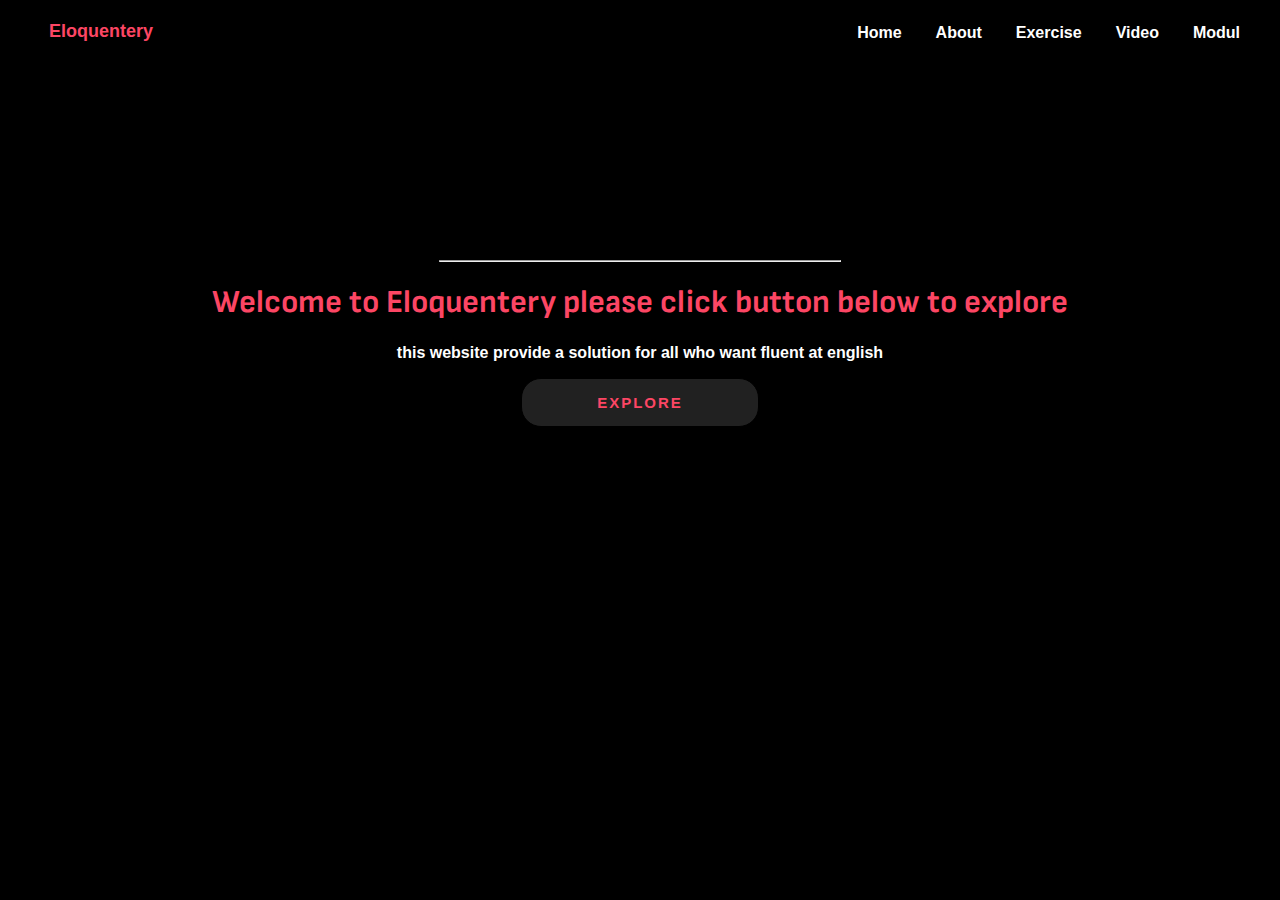
<file: index.html>
<!DOCTYPE html>
<html lang="en">

<head>
    <meta charset="UTF-8">
    <meta http-equiv="X-UA-Compatible" content="IE=edge">
    <meta name="viewport" content="width=device-width, initial-scale=1.0">
    <title>Eloque</title>
    <link rel="stylesheet" href="master.css">
    <link rel="preconnect" href="https://fonts.googleapis.com">
    <link rel="preconnect" href="https://fonts.gstatic.com" crossorigin>
    <link href="https://fonts.googleapis.com/css2?family=Sofia+Sans&display=swap" rel="stylesheet">
</head>

<body>


    <div class="container">
        <ul class="container-ul">
            <li class="list"><a href="index.html">Home</a> </li>
            <li class="list"><a href="about.html">About</a></li>
            <li class="list"><a>Exercise</a></li>
            <li class="list"><a>Video</a></li>
            <li class="list-modul"><a>Modul</a></li>
        </ul>
    </div>

    <div class="logo-image">
        <ul class="ul-logo">
            <li class="list-logo">
                Eloquentery
            </li>
        </ul>
    </div>



    <!-- <div class="card">
        <div class="card__content">
        </div>
    </div> -->

    <div class="container-content">

        <hr class="hr-content">
        <h1 class="h1-content">Welcome to Eloquentery please click button below to explore</h1>
        <p class="p-content">this website provide a solution for all who want fluent at english</p>
        <a href="selectpage.html">
            <div class="container-btn">
                <button class="button-landingpage">
                    <span></span>
                    <span></span>
                    <span></span>
                    <span></span> Explore
                </button>
        </a>
    </div>

    </div>




</body>

</html>
</file>
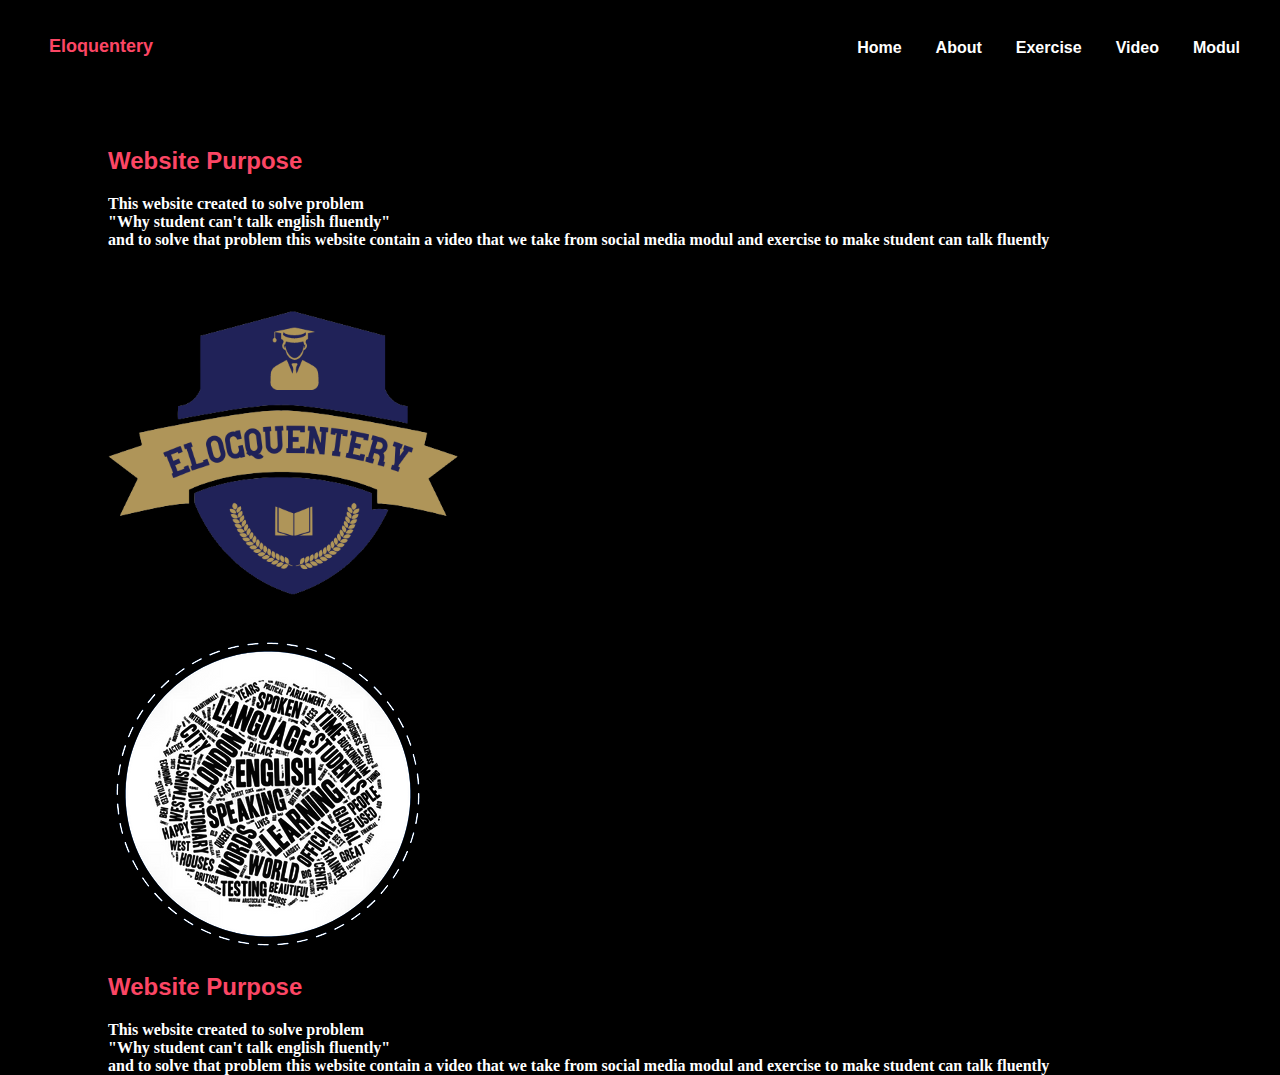
<file: about.html>
<!DOCTYPE html>
<html lang="en">

<head>
    <meta charset="UTF-8">
    <meta http-equiv="X-UA-Compatible" content="IE=edge">
    <meta name="viewport" content="width=device-width, initial-scale=1.0">
    <title>Eloquentery</title>
    <link rel="stylesheet" href="about.css">
    <link rel="preconnect" href="https://fonts.googleapis.com">
    <link rel="preconnect" href="https://fonts.gstatic.com" crossorigin>
    <link href="https://fonts.googleapis.com/css2?family=Sofia+Sans&display=swap" rel="stylesheet">
    <link href="https://cdn.jsdelivr.net/npm/bootstrap@5.3.0-alpha1/dist/css/bootstrap.min.css" rel="stylesheet"
        integrity="sha384-GLhlTQ8iRABdZLl6O3oVMWSktQOp6b7In1Zl3/Jr59b6EGGoI1aFkw7cmDA6j6gD" crossorigin="anonymous">

</head>

<body>
    <div class="ctnr">
        <ul class="ctnr-ul">
            <li class="list"><a href="index.html">Home</a> </li>
            <li class="list"><a>About</a></li>
            <li class="list"><a>Exercise</a></li>
            <li class="list"><a>Video</a></li>
            <li class="list-modul"><a>Modul</a></li>
        </ul>
    </div>

    <div class="logo-image">
        <ul class="ul-logo">
            <li class="list-logo">
                Eloquentery
            </li>
        </ul>
    </div>


    <div class="jumbotron-1" style="height:600px ; position: absolute; margin-top: 50px; padding-left: 100px">
        <div class="container">
            <div class="row pt-5">
                <div class="col-sm-6 pb-3">
                    <div>
                        <h2 class="display-5 pt-5"
                            style="font-family: 'Georgia', sans-serif ; color: rgb(252, 70, 100);">
                            Website Purpose</h2>
                        <p class="lead">
                            This website created to solve problem<br>
                            "Why student can't talk english fluently"<br>
                            and to solve that problem this website contain a video that we take from social media modul
                            and exercise to make student can talk fluently</p>
                    </div>
                </div>
                <div class="col-sm-6 text-end">
                    <img src="img/ing4.png" style="width: 350px; padding-top: 15px; height: 350px;">
                </div>
            </div>
        </div>
        <div class="container pt-5">
            <div class="row pt-5">
                <div class="col-sm-6 pb-3">
                    <div>
                        <img src="img/ing5.png">
                    </div>
                </div>
                <div class="col-sm-6 text-center">
                    <h2 class="display-5 pt-5"
                            style="font-family: 'Georgia', sans-serif ; color: rgb(252, 70, 100);">
                            Website Purpose</h2>
                        <p class="lead">
                            This website created to solve problem<br>
                            "Why student can't talk english fluently"<br>
                            and to solve that problem this website contain a video that we take from social media modul
                            and exercise to make student can talk fluently</p>
                </div>
            </div>
        </div>


    </div>
    </div>

    <script src="https://cdn.jsdelivr.net/npm/bootstrap@5.3.0-alpha1/dist/js/bootstrap.bundle.min.js"
        integrity="sha384-w76AqPfDkMBDXo30jS1Sgez6pr3x5MlQ1ZAGC+nuZB+EYdgRZgiwxhTBTkF7CXvN"
        crossorigin="anonymous"></script>

</body>
</file>
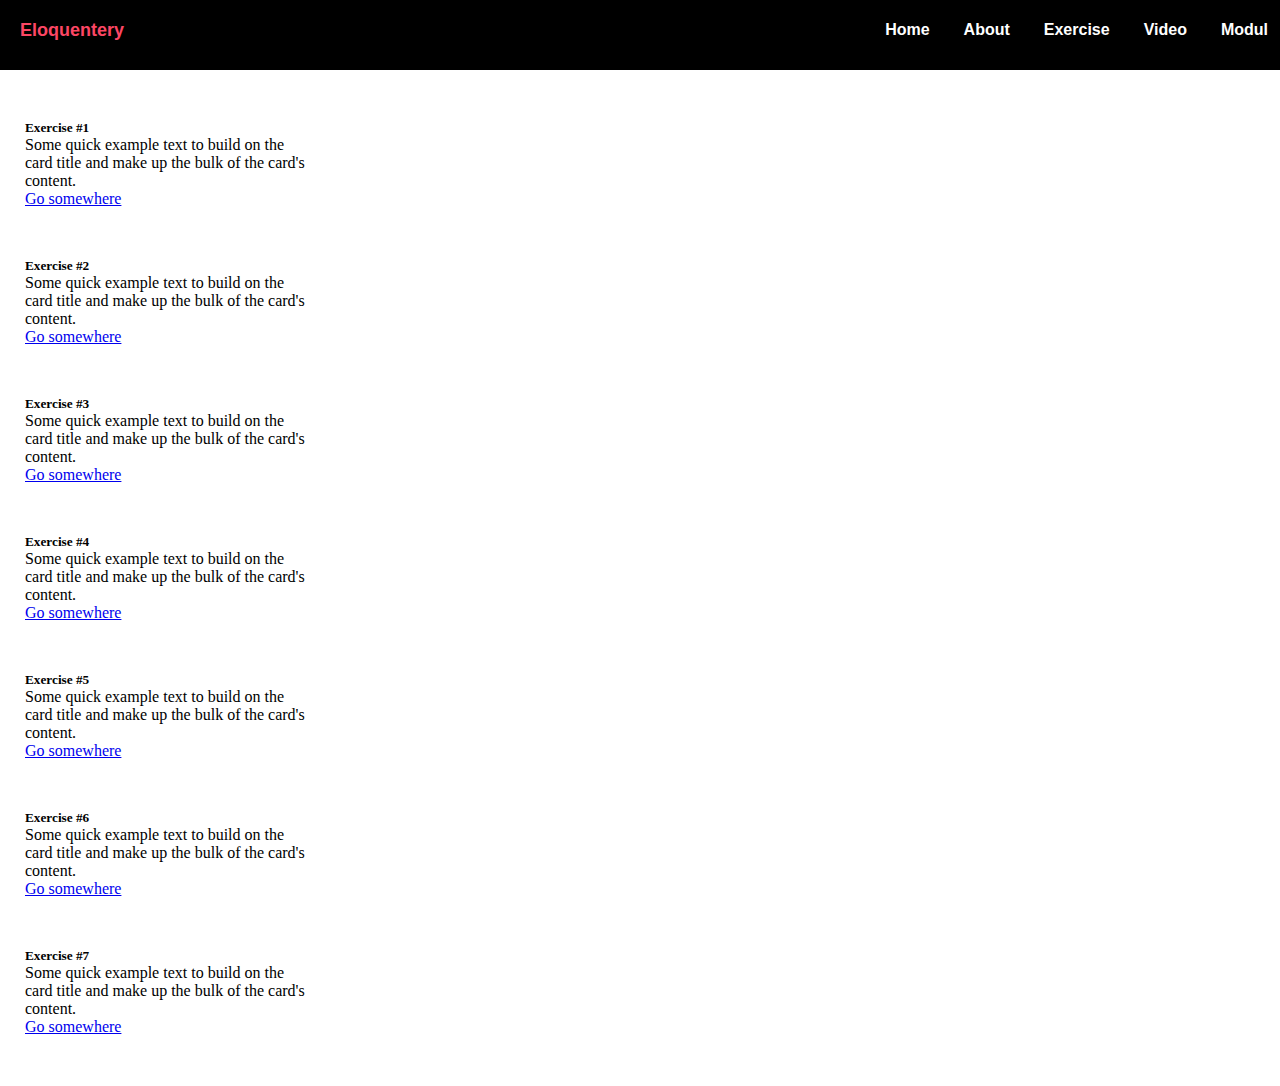
<file: exercise.html>
<!DOCTYPE html>
<html lang="en">

<head>
    <meta charset="UTF-8">
    <meta http-equiv="X-UA-Compatible" content="IE=edge">
    <meta name="viewport" content="width=device-width, initial-scale=1.0">
    <title>Eloquentery</title>
    <link rel="stylesheet" href="exercise.css">
    <link rel="preconnect" href="https://fonts.googleapis.com">
    <link rel="preconnect" href="https://fonts.gstatic.com" crossorigin>
    <link href="https://fonts.googleapis.com/css2?family=Sofia+Sans&display=swap" rel="stylesheet">
    <link href="https://cdn.jsdelivr.net/npm/bootstrap@5.3.0-alpha1/dist/css/bootstrap.min.css" rel="stylesheet"
        integrity="sha384-GLhlTQ8iRABdZLl6O3oVMWSktQOp6b7In1Zl3/Jr59b6EGGoI1aFkw7cmDA6j6gD" crossorigin="anonymous">
</head>

<body>

    <nav>
        <li class="list-logo">Eloquentery</li>
        <ul class="container-ul">
            <li class="list"><a href="index.html">Home</a> </li>
            <li class="list"><a>About</a></li>
            <li class="list"><a>Exercise</a></li>
            <li class="list"><a>Video</a></li>
            <li class="list"><a>Modul</a></li>
        </ul>
    </nav>

    <div class="jumbotron">
        <div class="container">
            <div class="row">
                <div class="col-12 col-sm-6 col-lg-4 d-flex justify-content-center">
                    <div class="card" style="width: 18rem;">
                        <div class="card-body">
                            <h5 class="card-title">Exercise #1 </h5>
                            <p class="card-text">Some quick example text to build on the card title and make up the bulk
                                of the card's content.</p>
                            <a href="#" class="btn btn-primary">Go somewhere</a>
                        </div>
                    </div>
                </div>
                <div class="col-12 col-sm-6 col-lg-4 d-flex justify-content-center">
                    <div class="card" style="width: 18rem;">
                        <div class="card-body">
                            <h5 class="card-title">Exercise #2</h5>
                            <p class="card-text">Some quick example text to build on the card title and make up the bulk
                                of the card's content.</p>
                            <a href="#" class="btn btn-primary">Go somewhere</a>
                        </div>
                    </div>
                </div>
                <div class="col-12 col-sm-6 col-lg-4 d-flex justify-content-center">
                    <div class="card" style="width: 18rem;">
                        <div class="card-body">
                            <h5 class="card-title">Exercise #3</h5>
                            <p class="card-text">Some quick example text to build on the card title and make up the bulk
                                of the card's content.</p>
                            <a href="#" class="btn btn-primary">Go somewhere</a>
                        </div>
                    </div>
                </div>
                <div class="col-12 col-sm-6 col-lg-4 d-flex justify-content-center">
                    <div class="card" style="width: 18rem;">
                        <div class="card-body">
                            <h5 class="card-title">Exercise #4</h5>
                            <p class="card-text">Some quick example text to build on the card title and make up the bulk
                                of the card's content.</p>
                            <a href="#" class="btn btn-primary">Go somewhere</a>
                        </div>
                    </div>
                </div>
                <div class="col-12 col-sm-6 col-lg-4 d-flex justify-content-center">
                    <div class="card" style="width: 18rem;">
                        <div class="card-body">
                            <h5 class="card-title">Exercise #5</h5>
                            <p class="card-text">Some quick example text to build on the card title and make up the bulk
                                of the card's content.</p>
                            <a href="#" class="btn btn-primary">Go somewhere</a>
                        </div>
                    </div>
                </div>
                <div class="col-12 col-sm-6 col-lg-4 d-flex justify-content-center">
                    <div class="card" style="width: 18rem;">
                        <div class="card-body">
                            <h5 class="card-title">Exercise #6</h5>
                            <p class="card-text">Some quick example text to build on the card title and make up the bulk
                                of the card's content.</p>
                            <a href="#" class="btn btn-primary">Go somewhere</a>
                        </div>
                    </div>
                </div>
                <div class="col-12 col-sm-6 col-lg-4 d-flex justify-content-center">
                    <div class="card" style="width: 18rem;">
                        <div class="card-body">
                            <h5 class="card-title">Exercise #7</h5>
                            <p class="card-text">Some quick example text to build on the card title and make up the bulk
                                of the card's content.</p>
                            <a href="#" class="btn btn-primary">Go somewhere</a>
                        </div>
                    </div>
                </div>
            </div>
        </div>
    </div>

    <script src="https://cdn.jsdelivr.net/npm/bootstrap@5.3.0-alpha1/dist/js/bootstrap.bundle.min.js"
        integrity="sha384-w76AqPfDkMBDXo30jS1Sgez6pr3x5MlQ1ZAGC+nuZB+EYdgRZgiwxhTBTkF7CXvN"
        crossorigin="anonymous"></script>
</body>
</file>
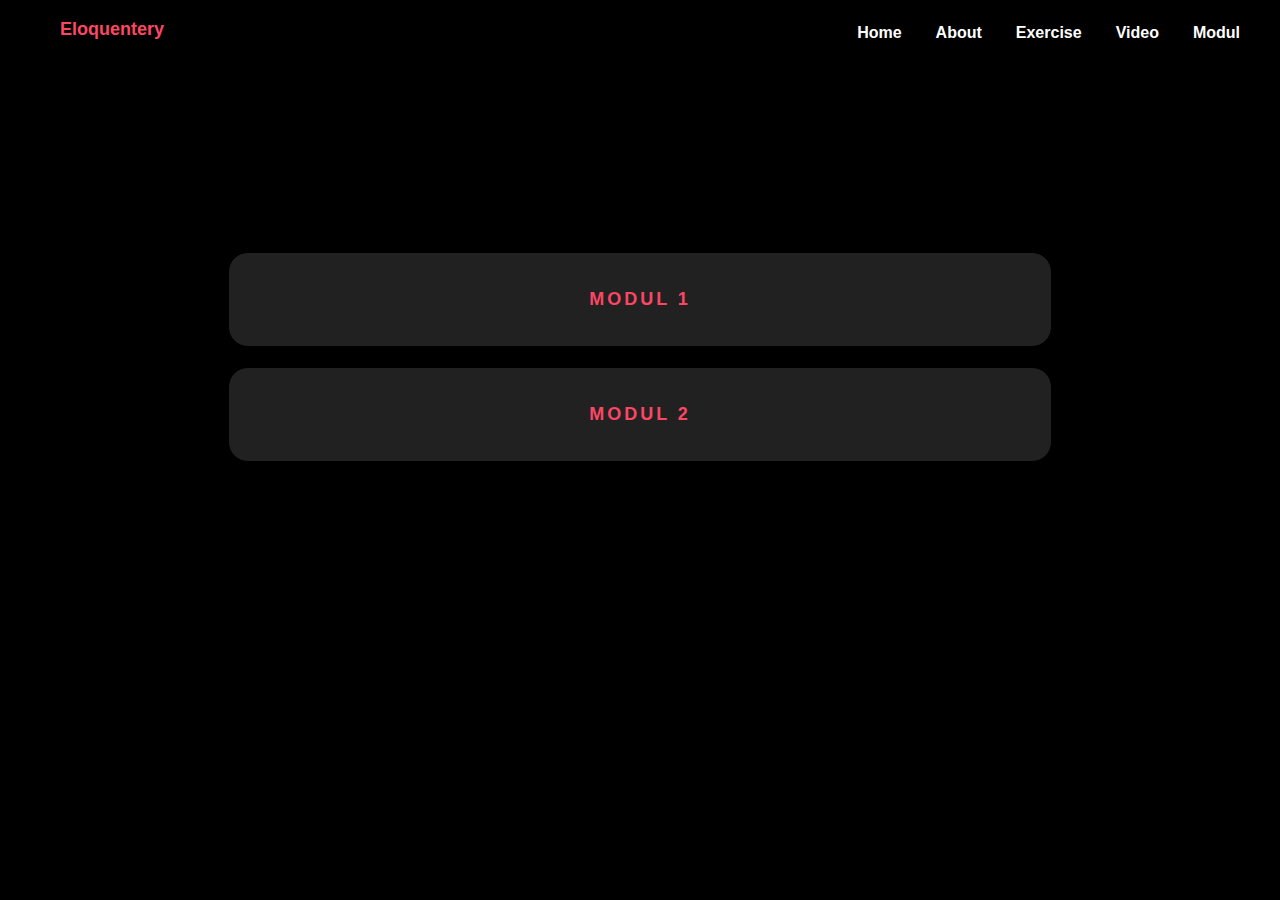
<file: modulselect.html>
<!DOCTYPE html>
<html lang="en">

<head>
    <meta charset="UTF-8">
    <meta http-equiv="X-UA-Compatible" content="IE=edge">
    <meta name="viewport" content="width=device-width, initial-scale=1.0">
    <title>Eloquentery</title>
    <link rel="stylesheet" href="modulselect.css">
    <link rel="preconnect" href="https://fonts.googleapis.com">
    <link rel="preconnect" href="https://fonts.gstatic.com" crossorigin>
    <link href="https://fonts.googleapis.com/css2?family=Sofia+Sans&display=swap" rel="stylesheet">
</head>

<body>
    <div class="container">
        <ul class="container-ul">
            <li class="list"><a href="index.html">Home</a> </li>
            <li class="list"><a>About</a></li>
            <li class="list"><a>Exercise</a></li>
            <li class="list"><a>Video</a></li>
            <li class="list-modul"><a>Modul</a></li>
        </ul>
    </div>

    <div class="logo-image">
        <ul class="ul-logo">
            <li class="list-logo">
                Eloquentery
            </li>
        </ul>
    </div>


    <div class="container-slct1">
        <a href="modul1.html" class="btn-lapis">
            <button class="button-selectmodul">
                <span></span>
                <span></span>
                <span></span>
                <span></span> Modul 1
            </button>
        </a>
    </div>
    <div class="container-slct2">
        <a href="modul2.html" class="btn-lapis">
            <button class="button-selectmodul">
                <span></span>
                <span></span>
                <span></span>
                <span></span> Modul 2
            </button>
        </a>
    </div>
</body>

</html>
</file>
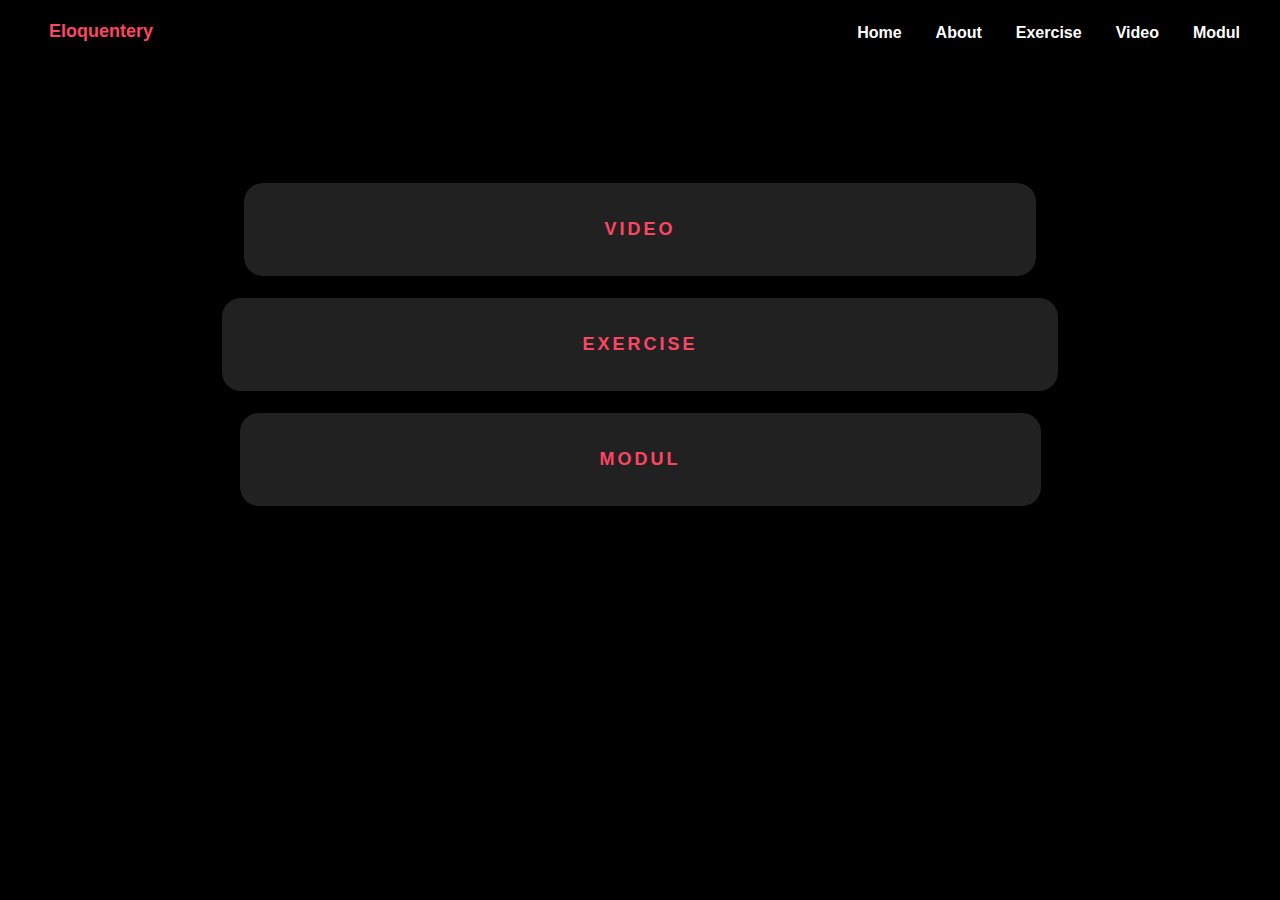
<file: selectpage.html>
<!DOCTYPE html>
<html lang="en">

<head>
    <meta charset="UTF-8">
    <meta http-equiv="X-UA-Compatible" content="IE=edge">
    <meta name="viewport" content="width=device-width, initial-scale=1.0">
    <title>Eloquentery</title>
    <link rel="stylesheet" href="master.css">
    <link rel="preconnect" href="https://fonts.googleapis.com">
    <link rel="preconnect" href="https://fonts.gstatic.com" crossorigin>
    <link href="https://fonts.googleapis.com/css2?family=Sofia+Sans&display=swap" rel="stylesheet">
</head>

<body>
    <div class="container">
        <ul class="container-ul">
            <li class="list"><a href="index.html">Home</a> </li>
            <li class="list"><a>About</a></li>
            <li class="list"><a>Exercise</a></li>
            <li class="list"><a>Video</a></li>
            <li class="list-modul"><a>Modul</a></li>
        </ul>
    </div>
    <div class="logo-image">
        <ul class="ul-logo">
            <li class="list-logo">
                Eloquentery
            </li>
        </ul>
    </div>

    <div class="container-slct1">
        <a href="video.html" class="btn-lapis">
            <button class="button-selectpage">
                <span></span>
                <span></span>
                <span></span>
                <span></span> Video
            </button>
        </a>
    </div>
    <div class="container-slct2">
        <a href="exercise.html" class="btn-lapis">
            <button class="button-selectpage">
                <span></span>
                <span></span>
                <span></span>
                <span></span> Exercise
            </button>
        </a>
    </div>
    <div class="container-slct3">
        <a href="modulselect.html" class="btn-lapis">
            <button class="button-selectpage">
                <span></span>
                <span></span>
                <span></span>
                <span></span> Modul
            </button>
        </a>
    </div>
</body>





</html>
</file>
<file: master.css>
* {
    background-color: black;
}

.container-ul {
    display: inline;
    float: right;
    justify-content: space-between;
    align-items: center;
    display: flex;

}

.list {
    list-style-type: none;
    margin-left: 10px;
    background-color: black;
    color: white;
    font-weight: bold;
    font-family: sans-serif;
}

.ul-logo {
  align-items: center;
  height: 0px; 
  text-align: left;
}

.list-logo {
    list-style-type: none;
    color: rgb(252, 70, 100);
    font-weight: bold;
    font-family: sans-serif;
    padding : 5px 1px;
    font-size: 18px;
}


/* hover navbar*/
.container ul {
    list-style: none;
    margin: 0;
    padding: 0;
    overflow: hidden;
  }
  
  .container li {
    float: left;
  }
  
  .container li a {
    position: relative;
    display: block;
    color: 
  #fff;
    text-align: center;
    padding: 8px 12px;
    text-decoration: none;
    z-index: 0;
  }
  
  li a:before {
    position: absolute;
    content: "";
    width: 100%;
    height: 100%;
    bottom: 0;
    left: 0;
    background-color: 
    rgb(252, 70, 100);
    z-index: -1;
    transform: scale(0);
    transition: transform 0.1s ease-in-out;
  }
  
  li a:hover:before,
  li a:focus:before {
    transform: scale(1);
  }
/* hover navbar end*/

.list-modul {
    list-style-type: none;
    margin-left: 10px;
    background-color: black;
    color: white;
    font-weight: bold;
    font-family: sans-serif;
    margin-right: 20px;
}

.h1-content {
    color: rgb(252, 70, 100);
    font-family: 'Sofia Sans', sans-serif;
}

.p-content {
    color: white;
    font-family: Arial, Helvetica, sans-serif;
    font-weight: bold;
}

.container-content {
    padding-top: 220px;
    text-align: center;
}

.hr-content {
    width:400px;
}

.button-selectpage {
 position: relative;
 padding: 2em 20em;
 outline: none;
 border: 1px solid black;
 background: #212121;
 color: rgb(252, 70, 100);
 text-transform: uppercase;
 letter-spacing: 3px;
 font-size: 18px;
 overflow: hidden;
 transition: 0.2s;
 border-radius: 20px;
 cursor: pointer;
 font-weight: bold;
}

.button-selectpage:hover {
 box-shadow: 0 0 10px rgb(252, 70, 100), 0 0 25px rgb(252, 70, 100), 0 0 50px rgb(252, 70, 100);
 transition-delay: 0.6s;
}

.button-selectpage span {
 position: absolute;
}

.button-selectpage span:nth-child(1) {
 top: 0;
 left: -100%;
 width: 100%;
 height: 2px;
 background: linear-gradient(90deg, transparent, rgb(252, 70, 100));
}

.button-selectpage:hover span:nth-child(1) {
 left: 100%;
 transition: 0.7s;
}

.button-selectpage span:nth-child(3) {
 bottom: 0;
 right: -100%;
 width: 100%;
 height: 2px;
 background: linear-gradient(90deg, transparent, rgb(252, 70, 100));
}

.button-selectpage:hover span:nth-child(3) {
 right: 100%;
 transition: 0.7s;
 transition-delay: 0.35s;
}

.button-selectpage span:nth-child(2) {
 top: -100%;
 right: 0;
 width: 2px;
 height: 100%;
 background: linear-gradient(180deg, transparent, rgb(252, 70, 100));
}

.button-selectpage:hover span:nth-child(2) {
 top: 100%;
 transition: 0.7s;
 transition-delay: 0.17s;
}

.button-selectpage span:nth-child(4) {
 bottom: -100%;
 left: 0;
 width: 5px;
 height: 100%;
 background: linear-gradient(360deg, transparent, rgb(252, 70, 100));
}

.button-selectpage:hover span:nth-child(4) {
 bottom: 100%;
 transition: 0.7s;
 transition-delay: 0.52s;
}

.button-selectpage:active {
 background: rgb(252, 70, 100);
 background: linear-gradient(to top right, rgb(252, 70, 100), rgb(252, 70, 100));
 color: #bfbfbf;
 box-shadow: 0 0 8px rgb(252, 70, 100), 0 0 8px rgb(252, 70, 100), 0 0 8px rgb(252, 70, 100);
 transition: 0.1s;
}

.button-selectpage:active span:nth-child(1) 
span:nth-child(2) 
span:nth-child(2) 
span:nth-child(2) {
 transition: none;
 transition-delay: none;
}

.container-slct1 {
  padding-top: 150px;
  text-align: center;

}

.container-slct2 {
  padding-top: 20px;
  text-align: center;

}

.container-slct3 {
  padding-top: 20px;
  text-align: center;

}

/*button landing */
.button-landingpage {
  position: relative;
  padding: 1em 5em;
  outline: none;
  border: 1px solid black;
  background: #212121;
  color: rgb(252, 70, 100);
  text-transform: uppercase;
  letter-spacing: 2px;
  font-size: 15px;
  overflow: hidden;
  transition: 0.2s;
  border-radius: 20px;
  cursor: pointer;
  font-weight: bold;
 }
 
 .button-landingpage:hover {
  box-shadow: 0 0 10px rgb(252, 70, 100), 0 0 25px rgb(252, 70, 100), 0 0 50px rgb(252, 70, 100);
  transition-delay: 0.6s;
 }
 
 .button-landingpage span {
  position: absolute;
 }
 
 .button-landingpage span:nth-child(1) {
  top: 0;
  left: -100%;
  width: 100%;
  height: 2px;
  background: linear-gradient(90deg, transparent, rgb(252, 70, 100));
 }
 
 .button-landingpage:hover span:nth-child(1) {
  left: 100%;
  transition: 0.7s;
 }
 
 .button-landingpage span:nth-child(3) {
  bottom: 0;
  right: -100%;
  width: 100%;
  height: 2px;
  background: linear-gradient(90deg, transparent, rgb(252, 70, 100));
 }
 
 .button-landingpage:hover span:nth-child(3) {
  right: 100%;
  transition: 0.7s;
  transition-delay: 0.35s;
 }
 
 .button-landingpage span:nth-child(2) {
  top: -100%;
  right: 0;
  width: 2px;
  height: 100%;
  background: linear-gradient(180deg, transparent, rgb(252, 70, 100));
 }
 
 .button-landingpage:hover span:nth-child(2) {
  top: 100%;
  transition: 0.7s;
  transition-delay: 0.17s;
 }
 
 .button-landingpage span:nth-child(4) {
  bottom: -100%;
  left: 0;
  width: 5px;
  height: 100%;
  background: linear-gradient(360deg, transparent, rgb(252, 70, 100));
 }
 
 .button-landingpage:hover span:nth-child(4) {
  bottom: 100%;
  transition: 0.7s;
  transition-delay: 0.52s;
 }
 
 .button-landingpage:active {
  background: rgb(252, 70, 100);
  background: linear-gradient(to top right, rgb(252, 70, 100), rgb(252, 70, 100));
  color: #bfbfbf;
  box-shadow: 0 0 8px rgb(252, 70, 100), 0 0 8px rgb(252, 70, 100), 0 0 8px rgb(252, 70, 100);
  transition: 0.1s;
 }
 
 .button-landingpage:active span:nth-child(1) 
 span:nth-child(2) 
 span:nth-child(2) 
 span:nth-child(2) {
  transition: none;
  transition-delay: none;
 }


 /* Responsive Code Area */
 @media screen and (max-width: 600px)
{
  * {
    background-color: black;
    padding: 0;
}
  
  .h1-content {
    font-size: 18px;
  }

  .container-ul {
    display:flex;
    align-items:center;
    justify-content:center;
    float: right;
  }

  .list {
    list-style-type: none;
    margin-right: 0;
    background-color: black;
    color: white;
    font-weight: bold;
    font-family: sans-serif;
    font-size: 9px;
    padding-right: 0px;
    margin:0;
    padding:0;
  }

  .ul-logo {
    align-items: left;
    height: 0px; 
    text-align: center;
    display: flex;
    float: left;
    
    
  }
  
  .list-logo {
      list-style-type: none;
      color: rgb(252, 70, 100);
      font-weight: bold;
      font-family: sans-serif;
      font-size: 10px;
      width: 0;
      padding-bottom: 10.7px;
  

  }

  .container ul {
    list-style: none;
  }
  
  .container li {
    list-style: none;
  }
  
  .container li a {
    list-style: none;
  }
  
  li a:before {
    list-style: none;
  }
  
  li a:hover:before,
  li a:focus:before {
    transform: scale(1);
  }

  .hr-content {
    width: 200px;
  }

  .list-modul {
    list-style-type: none;
    background-color: black;
    color: white;
    font-weight: bold;
    font-family: sans-serif;
    margin-right: 0px;
    font-size: 9px;
    padding-top: 1.25px;
    margin: 0;
}


.button-selectpage {
  position: relative;
  padding: 1em 6em;
  outline: none;
  border: 1px solid black;
  background: #212121;
  color: rgb(252, 70, 100);
  text-transform: uppercase;
  letter-spacing: 3px;
  font-size: 18px;
  overflow: hidden;
  transition: 0.2s;
  border-radius: 20px;
  cursor: pointer;
  font-weight: bold;
 }
 
 .button-selectpage:hover {
  box-shadow: 0 0 10px rgb(252, 70, 100), 0 0 25px rgb(252, 70, 100), 0 0 50px rgb(252, 70, 100);
  transition-delay: 0.6s;
 }
 
 .button-selectpage span {
  position: absolute;
 }
 
 .button-selectpage span:nth-child(1) {
  top: 0;
  left: -100%;
  width: 100%;
  height: 2px;
  background: linear-gradient(90deg, transparent, rgb(252, 70, 100));
 }
 
 .button-selectpage:hover span:nth-child(1) {
  left: 100%;
  transition: 0.7s;
 }
 
 .button-selectpage span:nth-child(3) {
  bottom: 0;
  right: -100%;
  width: 100%;
  height: 2px;
  background: linear-gradient(90deg, transparent, rgb(252, 70, 100));
 }
 
 .button-selectpage:hover span:nth-child(3) {
  right: 100%;
  transition: 0.7s;
  transition-delay: 0.35s;
 }
 
 .button-selectpage span:nth-child(2) {
  top: -100%;
  right: 0;
  width: 2px;
  height: 100%;
  background: linear-gradient(180deg, transparent, rgb(252, 70, 100));
 }
 
 .button-selectpage:hover span:nth-child(2) {
  top: 100%;
  transition: 0.7s;
  transition-delay: 0.17s;
 }
 
 .button-selectpage span:nth-child(4) {
  bottom: -100%;
  left: 0;
  width: 5px;
  height: 100%;
  background: linear-gradient(360deg, transparent, rgb(252, 70, 100));
 }
 
 .button-selectpage:hover span:nth-child(4) {
  bottom: 100%;
  transition: 0.7s;
  transition-delay: 0.52s;
 }
 
 .button-selectpage:active {
  background: rgb(252, 70, 100);
  background: linear-gradient(to top right, rgb(252, 70, 100), rgb(252, 70, 100));
  color: #bfbfbf;
  box-shadow: 0 0 8px rgb(252, 70, 100), 0 0 8px rgb(252, 70, 100), 0 0 8px rgb(252, 70, 100);
  transition: 0.1s;
 }

 .container-slct1 {
  padding-top: 220px;
  text-align: center;
}


}
</file>
<file: about.css>
* {
    background-color: black;
}

.ctnr-ul {
    display: inline;
    float: right;
    justify-content: space-between;
    align-items: center;
    display: flex;

}

.list {
    list-style-type: none;
    margin-left: 10px;
    background-color: black;
    color: white;
    font-weight: bold;
    font-family: sans-serif;
    padding-top: 15px;
}

.ul-logo {
  align-items: center;
  height: 0px; 
  text-align: left;
}

.list-logo {
    list-style-type: none;
    color: rgb(252, 70, 100);
    font-weight: bold;
    font-family: sans-serif;
    padding : 5px 1px;
    font-size: 18px;
    padding-top: 20px;
}

.list-modul {
    list-style-type: none;
    margin-left: 10px;
    background-color: black;
    color: white;
    font-weight: bold;
    font-family: sans-serif;
    margin-right: 20px;
    margin-top: 15px;
}

/* hover navbar*/
.ctnr ul {
    list-style: none;
    margin: 0;
    padding: 0;
    overflow: hidden;
  }
  
  .ctnr li {
    float: left;
  }
  
  .ctnr li a {
    position: relative;
    display: block;
    color: 
  #fff;
    text-align: center;
    padding: 8px 12px;
    text-decoration: none;
    z-index: 0;
  }
  
  li a:before {
    position: absolute;
    content: "";
    width: 100%;
    height: 100%;
    bottom: 0;
    left: 0;
    background-color: 
    rgb(252, 70, 100);
    z-index: -1;
    transform: scale(0);
    transition: transform 0.1s ease-in-out;
  }
  
  li a:hover:before,
  li a:focus:before {
    transform: scale(1);
  }
/* hover navbar end*/

/* Bootstrap Element */
.col-6 {
    padding-top : 200px
}

.jumbotron-1 {
    padding-top: 50px;
}

.h1-about {
    color: white;
    font-family: Georgia, 'Times New Roman', Times, serif;
}

.lead {
    color: white;
    font-family: Georgia, 'Times New Roman', Times, serif;
    font-weight: 600;
}

.display-5 {
  margin-top: 15px;
}
/* Bootstrap Element End*/

@media screen and (max-width: 600px)
{
  * {
    background-color: black;
    padding: 0;

}
  
  .h1-content {
    font-size: 18px;
  }

  .ctnr-ul {
    display:flex;
    align-items:center;
    justify-content:center;
    float: right;
  }

  .list {
    list-style-type: none;
    margin-right: 0;
    background-color: black;
    color: white;
    font-weight: bold;
    font-family: sans-serif;
    font-size: 9px;
    padding-right: 0px;
    margin:0;
    padding:0;
  }

  .ul-logo {
    align-items: left;
    height: 0px; 
    text-align: center;
    display: flex;
    float: left;
    
    
  }
  
  .list-logo {
      list-style-type: none;
      color: rgb(252, 70, 100);
      font-weight: bold;
      font-family: sans-serif;
      font-size: 10px;
      width: 0;
      padding-top: 33.5px;

  }

  .ctnr ul {
    list-style: none;
  }
  
  .ctnr li {
    list-style: none;
  }
  
  .ctnr li a {
    list-style: none;
  }
  
  li a:before {
    list-style: none;
  }
  
  li a:hover:before,
  li a:focus:before {
    transform: scale(1);
  }

  .hr-content {
    width: 200px;
  }

  .list-modul {
    list-style-type: none;
    background-color: black;
    color: white;
    font-weight: bold;
    font-family: sans-serif;
    margin-right: 0px;
    font-size: 9px;
    padding-top: 1.25px;
    margin: 0;
}


.col-sm-6 {
    padding-top : 0px !important;
}


.h1-about {
    color: white;
    font-family: Georgia, 'Times New Roman', Times, serif;
}

.lead {
    color: white;
    font-family: Georgia, 'Times New Roman', Times, serif;
    font-weight: 600;
    font-size: 12px !important;
}

.display-5 {
  font-size: 18px !important; 
}

.jumbotron-1 {
  padding-left: 10px !important;
  padding-top: 0px !important;
  margin-top: 25px !important;
  width: 100%;
}

.jumbotron-1 img {
  padding-left:0 !important;

}

.col-sm-6 {
  text-align: center !important;
}





}
</file>
<file: exercise.css>
* {
    margin: 0;
    padding: 0;
}

nav {
    background-color: black;
    width: 100%;
    height: 70px;
}

.container-ul {
    float: left;
    justify-content: space-between;
    align-items: center;
    display: flex;
    padding-top: 13px;
  }
  
  .list {
    background-color: black;
  }
  
  .list a {
    position: relative;
    display: block;
    color: 
  #fff;
    text-align: center;
    padding: 8px 12px;
    text-decoration: none;
    z-index: 0;
  }
  
  .list a:before {
    position: absolute;
    content: "";
    width: 100%;
    height: 100%;
    bottom: 0;
    left: 0;
    background-color: 
    rgb(252, 70, 100);
    z-index: -1;
    transform: scale(0);
    transition: transform 0.1s ease-in-out;
  }
  
  .list a:hover:before,
  .list a:focus:before {
    transform: scale(1);
  }

  .container-ul {
    display: inline;
    float: right;
    justify-content: space-between;
    align-items: center;
    display: flex;

}

.list {
    list-style-type: none;
    margin-left: 10px;
    background-color: black;
    color: white;
    font-weight: bold;
    font-family: sans-serif;
}

.list-modul {
    list-style-type: none;
    margin-left: 10px;
    background-color: black;
    color: white;
    font-weight: bold;
    font-family: sans-serif;
    margin-right: 20px;
}

.ul-logo {
    align-items: center;
    height: 0px; 
    text-align: left;
  }
  
  .list-logo {
    list-style-type: none;
    color: rgb(252, 70, 100);
    font-weight: bold;
    font-family: sans-serif;
    padding : 2.5px 12px;
    font-size: 18px;
    text-align: left;
    float: left;
    padding-top: 20px;
    padding-left: 20px;
  }

  .jumbotron {
    padding-top: 50px;
    padding-left: 25px;
  }

  .col-12 {
    padding-bottom: 50px;
  }


  

  @media screen and (max-width: 600px) {
    
    .list {
      list-style-type: none;
      margin-left: 1px;
      background-color: black;
      color: white;
      font-weight: bold;
      font-family: sans-serif;
      font-size: 10px;
      padding-top: 5px;
      }
      
      .list a {
       list-style-type: none ;
      }
      
      .list a:before {
        list-style-type: none ;
      }
      
      .list a:hover:before,
      .list a:focus:before {
        transform: scale(1);
      }
    
      .container-ul {
        display: inline;
        float: right;
        justify-content: center;
        align-items: center;
        display: flex;
      }
    
        .ul-logo {
          align-items: left;
          height: 0px; 
          text-align: left;
        }
        
        .list-logo {
            list-style-type: none;
            color: rgb(252, 70, 100);
            font-weight: bold;
            font-family: sans-serif;
            font-size: 10px;
            /* position:absolute;
            display: flex;
            justify-content: start;
            align-items: start; */
            left:0;
            padding-top : 26px;
            font-size:10px;
            width: 0;
            top:0;
    }

    .container .card-body {
        width: 200px;
      }

      .jumbotron {
        padding-top: 50px;
        padding-left:50px;
        max-width: 100%;
        padding-right: 50px;

        
      }
  
      .col-12 {
        padding-bottom: 50px;
      }
  }



  /* content end */
</file>
<file: modulselect.css>
* {
    background-color: black;
}

.container-ul {
    display: inline;
    float: right;
    justify-content: space-between;
    align-items: center;
    display: flex;

}

.list {
    list-style-type: none;
    margin-left: 10px;
    background-color: black;
    color: white;
    font-weight: bold;
    font-family: sans-serif;
}

.list-modul {
    list-style-type: none;
    margin-left: 10px;
    background-color: black;
    color: white;
    font-weight: bold;
    font-family: sans-serif;
    margin-right: 20px;
}

.ul-logo {
    align-items: center;
    height: 0px; 
    text-align: left;
  }
  
  .list-logo {
      list-style-type: none;
      color: rgb(252, 70, 100);
      font-weight: bold;
      font-family: sans-serif;
      padding : 2.5px 12px;
      font-size: 18px;
  }
  
/* hover navbar*/
.container ul {
    list-style: none;
    margin: 0;
    padding: 0;
    overflow: hidden;
  }
  
  .container li {
    float: left;
  }
  
  .container li a {
    position: relative;
    display: block;
    color: 
  #fff;
    text-align: center;
    padding: 8px 12px;
    text-decoration: none;
    z-index: 0;
  }
  
  li a:before {
    position: absolute;
    content: "";
    width: 100%;
    height: 100%;
    bottom: 0;
    left: 0;
    background-color: 
    rgb(252, 70, 100);
    z-index: -1;
    transform: scale(0);
    transition: transform 0.1s ease-in-out;
  }
  
  li a:hover:before,
  li a:focus:before {
    transform: scale(1);
  }
/* hover navbar end*/

/* button select modul */
.button-selectmodul {
    position: relative;
    padding: 2em 20em;
    outline: none;
    border: 1px solid black;
    background: #212121;
    color: rgb(252, 70, 100);
    text-transform: uppercase;
    letter-spacing: 3px;
    font-size: 18px;
    overflow: hidden;
    transition: 0.2s;
    border-radius: 20px;
    cursor: pointer;
    font-weight: bold;
   }
   
   .button-selectmodul:hover {
    box-shadow: 0 0 10px rgb(252, 70, 100), 0 0 25px rgb(252, 70, 100), 0 0 50px rgb(252, 70, 100);
    transition-delay: 0.6s;
   }
   
   .button-selectmodul span {
    position: absolute;
   }
   
   .button-selectmodul span:nth-child(1) {
    top: 0;
    left: -100%;
    width: 100%;
    height: 2px;
    background: linear-gradient(90deg, transparent, rgb(252, 70, 100));
   }
   
   .button-selectmodul:hover span:nth-child(1) {
    left: 100%;
    transition: 0.7s;
   }
   
   .button-selectmodul span:nth-child(3) {
    bottom: 0;
    right: -100%;
    width: 100%;
    height: 2px;
    background: linear-gradient(90deg, transparent, rgb(252, 70, 100));
   }
   
   .button-selectmodul:hover span:nth-child(3) {
    right: 100%;
    transition: 0.7s;
    transition-delay: 0.35s;
   }
   
   .button-selectmodul span:nth-child(2) {
    top: -100%;
    right: 0;
    width: 2px;
    height: 100%;
    background: linear-gradient(180deg, transparent, rgb(252, 70, 100));
   }
   
   .button-selectmodul:hover span:nth-child(2) {
    top: 100%;
    transition: 0.7s;
    transition-delay: 0.17s;
   }
   
   .button-selectmodul span:nth-child(4) {
    bottom: -100%;
    left: 0;
    width: 5px;
    height: 100%;
    background: linear-gradient(360deg, transparent, rgb(252, 70, 100));
   }
   
   .button-selectmodul:hover span:nth-child(4) {
    bottom: 100%;
    transition: 0.7s;
    transition-delay: 0.52s;
   }
   
   .button-selectmodul:active {
    background: rgb(252, 70, 100);
    background: linear-gradient(to top right, rgb(252, 70, 100), rgb(252, 70, 100));
    color: #bfbfbf;
    box-shadow: 0 0 8px rgb(252, 70, 100), 0 0 8px rgb(252, 70, 100), 0 0 8px rgb(252, 70, 100);
    transition: 0.1s;
   }
   
   .button-selectmodul:active span:nth-child(1) 
   span:nth-child(2) 
   span:nth-child(2) 
   span:nth-child(2) {
    transition: none;
    transition-delay: none;
   }
   
   .container-slct1 {
     padding-top: 220px;
     text-align: center;
   
   }
   
   .container-slct2 {
     padding-top: 20px;
     text-align: center;
   
   }
   
   .container-slct3 {
     padding-top: 20px;
     text-align: center;

   }
   /* button select modul */

  @media screen and (max-width: 600px) {
    * {
      background-color: black;
      padding: 0;
  }
    
    .h1-content {
      font-size: 18px;
    }
  
    .container-ul {
      display:flex;
      align-items:center;
      justify-content:center;
      float: right;
    }
  
    .list {
      list-style-type: none;
      margin-right: 0;
      background-color: black;
      color: white;
      font-weight: bold;
      font-family: sans-serif;
      font-size: 9px;
      padding-right: 0px;
      margin:0;
      padding:0;
    }
  
    .ul-logo {
      align-items: left;
      height: 0px; 
      text-align: center;
      display: flex;
      float: left;
      
      
    }
    
    .list-logo {
        list-style-type: none;
        color: rgb(252, 70, 100);
        font-weight: bold;
        font-family: sans-serif;
        font-size: 10px;
        width: 0;
        padding-bottom: 6.5px;
    
  
    }
  
    .container ul {
      list-style: none;
    }
    
    .container li {
      list-style: none;
    }
    
    .container li a {
      list-style: none;
    }
    
    li a:before {
      list-style: none;
    }
    
    li a:hover:before,
    li a:focus:before {
      transform: scale(1);
    }
  
    .list-modul {
      list-style-type: none;
      background-color: black;
      color: white;
      font-weight: bold;
      font-family: sans-serif;
      margin-right: 0px;
      font-size: 9px;
      padding-top: 1.25px;
      margin: 0;
  }

  .button-selectmodul {
    position: relative;
    padding: 1em 6em;
    outline: none;
    border: 1px solid black;
    background: #212121;
    color: rgb(252, 70, 100);
    text-transform: uppercase;
    letter-spacing: 3px;
    font-size: 18px;
    overflow: hidden;
    transition: 0.2s;
    border-radius: 20px;
    cursor: pointer;
    font-weight: bold;
   }
   
   .button-selectmodul:hover {
    box-shadow: 0 0 10px rgb(252, 70, 100), 0 0 25px rgb(252, 70, 100), 0 0 50px rgb(252, 70, 100);
    transition-delay: 0.6s;
   }
   
   .button-selectmodul span {
    position: absolute;
   }
   
   .button-selectmodul span:nth-child(1) {
    top: 0;
    left: -100%;
    width: 100%;
    height: 2px;
    background: linear-gradient(90deg, transparent, rgb(252, 70, 100));
   }
   
   .button-selectmodul:hover span:nth-child(1) {
    left: 100%;
    transition: 0.7s;
   }
   
   .button-selectmodul span:nth-child(3) {
    bottom: 0;
    right: -100%;
    width: 100%;
    height: 2px;
    background: linear-gradient(90deg, transparent, rgb(252, 70, 100));
   }
   
   .button-selectmodul:hover span:nth-child(3) {
    right: 100%;
    transition: 0.7s;
    transition-delay: 0.35s;
   }
   
   .button-selectmodul span:nth-child(2) {
    top: -100%;
    right: 0;
    width: 2px;
    height: 100%;
    background: linear-gradient(180deg, transparent, rgb(252, 70, 100));
   }
   
   .button-selectmodul:hover span:nth-child(2) {
    top: 100%;
    transition: 0.7s;
    transition-delay: 0.17s;
   }
   
   .button-selectmodul span:nth-child(4) {
    bottom: -100%;
    left: 0;
    width: 5px;
    height: 100%;
    background: linear-gradient(360deg, transparent, rgb(252, 70, 100));
   }
   
   .button-selectmodul:hover span:nth-child(4) {
    bottom: 100%;
    transition: 0.7s;
    transition-delay: 0.52s;
   }
   
   .button-selectmodul:active {
    background: rgb(252, 70, 100);
    background: linear-gradient(to top right, rgb(252, 70, 100), rgb(252, 70, 100));
    color: #bfbfbf;
    box-shadow: 0 0 8px rgb(252, 70, 100), 0 0 8px rgb(252, 70, 100), 0 0 8px rgb(252, 70, 100);
    transition: 0.1s;
   }
  
   .container-slct1 {
    padding-top: 260px;
    text-align: center;
  }
  }
</file>
